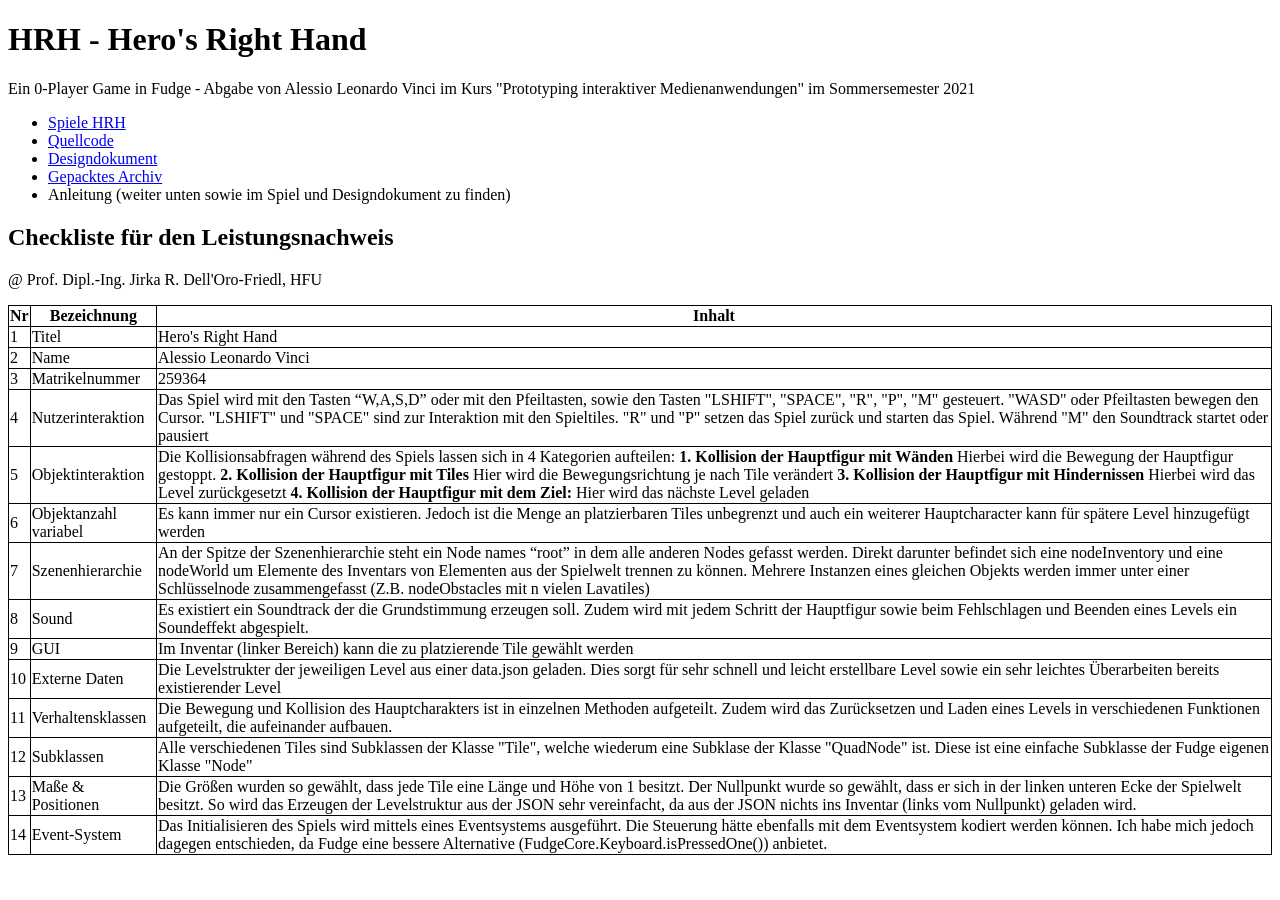
<file: index.html>
<!DOCTYPE html>
<html>
  <head>
    <meta charset="utf-8">
    <meta http-equiv="X-UA-Compatible" content="IE=edge">
    <title>Hero's Right Hand</title>
    <link rel="shortcut icon" href="#">
    <link rel="stylesheet" href="main.css">
    <meta name="viewport" content="width=device-width, initial-scale=1">
  </head>
  <body>
    <div>
      <h1>HRH - Hero's Right Hand </h1>
      <p>Ein 0-Player Game in Fudge - Abgabe von Alessio Leonardo Vinci im Kurs "Prototyping interaktiver Medienanwendungen" im Sommersemester 2021</p>
      <ul>
        <li> <a href="https://alessiovinci.github.io/HRH/HRH">Spiele HRH</a> </li>
        <li> <a href="https://github.com/AlessioVinci/HRH/tree/main/HRH">Quellcode</a> </li>
        <li> <a href="https://alessiovinci.github.io/HRH/Designdokument.pdf">Designdokument</a> </li>
        <li> <a href="https://alessiovinci.github.io/HRH/HRH_FullGame.zip">Gepacktes Archiv</a> </li>
        <li>Anleitung (weiter unten sowie im Spiel und Designdokument zu finden) </li>
      </ul>
      <h2>Checkliste für den Leistungsnachweis</h2>
      <p>@ Prof. Dipl.-Ing. Jirka R. Dell'Oro-Friedl, HFU</p>
      <table>
        <thead>
          <tr>
            <th>Nr</th>
            <th>Bezeichnung</th>
            <th>Inhalt</th>
          </tr>
        </thead>
        <tbody>
          <tr>
            <td>1</td>
            <td>Titel</td>
            <td>Hero's Right Hand</td>
          </tr>
          <tr>
            <td>2</td>
            <td>Name</td>
            <td>Alessio Leonardo Vinci</td>
          </tr>
          <tr>
            <td>3</td>
            <td>Matrikelnummer</td>
            <td>259364</td>
          </tr>
          <tr>
            <td>4</td>
            <td>Nutzerinteraktion</td>
            <td>Das Spiel wird mit den Tasten “W,A,S,D” oder mit den Pfeiltasten, sowie den Tasten "LSHIFT", "SPACE", "R", "P", "M" gesteuert. "WASD" oder Pfeiltasten bewegen den Cursor. "LSHIFT" und "SPACE" sind zur Interaktion mit den Spieltiles. "R" und "P" setzen das Spiel zurück und starten das Spiel. Während "M" den Soundtrack startet oder pausiert</td>
          </tr>
          <tr>
            <td>5</td>
            <td>Objektinteraktion</td>
            <td>Die Kollisionsabfragen während des Spiels lassen sich in 4 Kategorien aufteilen: <strong>1. Kollision der Hauptfigur mit Wänden</strong>  Hierbei wird die Bewegung der Hauptfigur gestoppt. <strong>2. Kollision der Hauptfigur mit Tiles</strong> Hier wird die Bewegungsrichtung je nach Tile verändert <strong>3. Kollision der Hauptfigur mit Hindernissen</strong> Hierbei wird das Level zurückgesetzt <strong>4. Kollision der Hauptfigur mit dem Ziel:</strong> Hier wird das nächste Level geladen</td>
          </tr>
          <tr>
            <td>6</td>
            <td>Objektanzahl variabel</td>
            <td>Es kann immer nur ein Cursor existieren. Jedoch ist die Menge an platzierbaren Tiles unbegrenzt und auch ein weiterer Hauptcharacter kann für spätere Level hinzugefügt werden</td>
          </tr>
          <tr>
            <td>7</td>
            <td>Szenenhierarchie</td>
            <td>An der Spitze der Szenenhierarchie steht ein Node names “root” in dem alle anderen Nodes gefasst werden. Direkt darunter befindet sich eine nodeInventory und eine nodeWorld um Elemente des Inventars von Elementen aus der Spielwelt trennen zu können. Mehrere Instanzen eines gleichen Objekts werden immer unter einer Schlüsselnode zusammengefasst (Z.B. nodeObstacles mit n vielen Lavatiles)</td>
          </tr>
          <tr>
            <td>8</td>
            <td>Sound</td>
            <td>Es existiert ein Soundtrack der die Grundstimmung erzeugen soll. Zudem wird mit jedem Schritt der Hauptfigur sowie beim Fehlschlagen und Beenden eines Levels ein Soundeffekt abgespielt.</td>
          </tr>
          <tr>
            <td>9</td>
            <td>GUI</td>
            <td>Im Inventar (linker Bereich) kann die zu platzierende Tile gewählt werden</td>
          </tr>
          <tr>
            <td>10</td>
            <td>Externe Daten</td>
            <td>Die Levelstrukter der jeweiligen Level aus einer data.json geladen. Dies sorgt für sehr schnell und leicht erstellbare Level sowie ein sehr leichtes Überarbeiten bereits existierender Level</td>
          </tr>
          <tr>
            <td>11</td>
            <td>Verhaltensklassen</td>
            <td>Die Bewegung und Kollision des Hauptcharakters ist in einzelnen Methoden aufgeteilt. Zudem wird das Zurücksetzen und Laden eines Levels in verschiedenen Funktionen aufgeteilt, die aufeinander aufbauen.</td>
          </tr>
          <tr>
            <td>12</td>
            <td>Subklassen</td>
            <td>Alle verschiedenen Tiles sind Subklassen der Klasse "Tile", welche wiederum eine Subklase der Klasse "QuadNode" ist. Diese ist eine einfache Subklasse der Fudge eigenen Klasse "Node"</td>
          </tr>
          <tr>
            <td>13</td>
            <td>Maße &amp; Positionen</td>
            <td>Die Größen wurden so gewählt, dass jede Tile eine Länge und Höhe von 1 besitzt. Der Nullpunkt wurde so gewählt, dass er sich in der linken unteren Ecke der Spielwelt besitzt. So wird das Erzeugen der Levelstruktur aus der JSON sehr vereinfacht, da aus der JSON nichts ins Inventar (links vom Nullpunkt) geladen wird.</td>
          </tr>
          <tr>
            <td>14</td>
            <td>Event-System</td>
            <td>Das Initialisieren des Spiels wird mittels eines Eventsystems ausgeführt. Die Steuerung hätte ebenfalls mit dem Eventsystem kodiert werden können. Ich habe mich jedoch dagegen entschieden, da Fudge eine bessere Alternative (FudgeCore.Keyboard.isPressedOne()) anbietet.</td>
          </tr>
        </tbody>
      </table>
    </div>  
  </body>
</html>
</file>
<file: main.css>
table, th, td {
  border: 1px solid black;
}
table {
  border-collapse: collapse;
}
</file>
